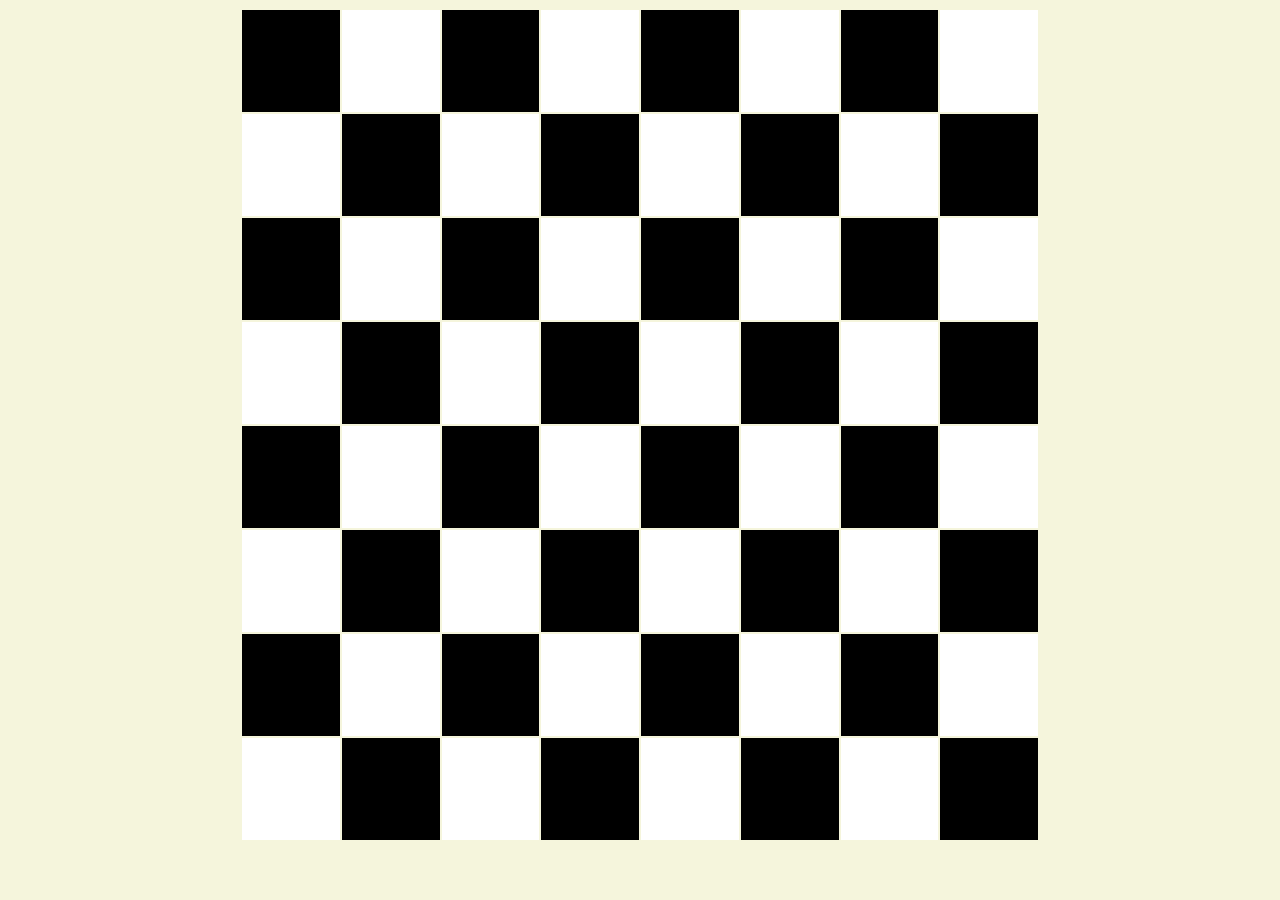
<file: checkerBoard/index.html>
<!DOCTYPE html>
<html lang="en">
<head>
    <meta charset="UTF-8">
    <meta name="viewport" content="width=device-width, initial-scale=1.0">
    <link rel="stylesheet" href="style.css">
    <title>Checker Board</title>
</head>
<body>
    <table class="home">
        <tr>
            <td class="black"></td>
            <td class="white"></td>
            <td class="black"></td>
            <td class="white"></td>
            <td class="black"></td>
            <td class="white"></td>
            <td class="black"></td>
            <td class="white"></td>
        </tr>

        <tr>
            <td class="white"></td>
            <td class="black"></td>
            <td class="white"></td>
            <td class="black"></td>
            <td class="white"></td>
            <td class="black"></td>
            <td class="white"></td>
            <td class="black"></td>
        </tr>

        <tr>
            <td class="black"></td>
            <td class="white"></td>
            <td class="black"></td>
            <td class="white"></td>
            <td class="black"></td>
            <td class="white"></td>
            <td class="black"></td>
            <td class="white"></td>
        </tr>

        <tr>
            <td class="white"></td>
            <td class="black"></td>
            <td class="white"></td>
            <td class="black"></td>
            <td class="white"></td>
            <td class="black"></td>
            <td class="white"></td>
            <td class="black"></td>
        </tr>

        <tr>
            <td class="black"></td>
            <td class="white"></td>
            <td class="black"></td>
            <td class="white"></td>
            <td class="black"></td>
            <td class="white"></td>
            <td class="black"></td>
            <td class="white"></td>
        </tr>

        <tr>
            <td class="white"></td>
            <td class="black"></td>
            <td class="white"></td>
            <td class="black"></td>
            <td class="white"></td>
            <td class="black"></td>
            <td class="white"></td>
            <td class="black"></td>
        </tr>

        <tr>
            <td class="black"></td>
            <td class="white"></td>
            <td class="black"></td>
            <td class="white"></td>
            <td class="black"></td>
            <td class="white"></td>
            <td class="black"></td>
            <td class="white"></td>
        </tr>

        <tr>
            <td class="white"></td>
            <td class="black"></td>
            <td class="white"></td>
            <td class="black"></td>
            <td class="white"></td>
            <td class="black"></td>
            <td class="white"></td>
            <td class="black"></td>
        </tr>
    </table>
</body>
</html>
</file>
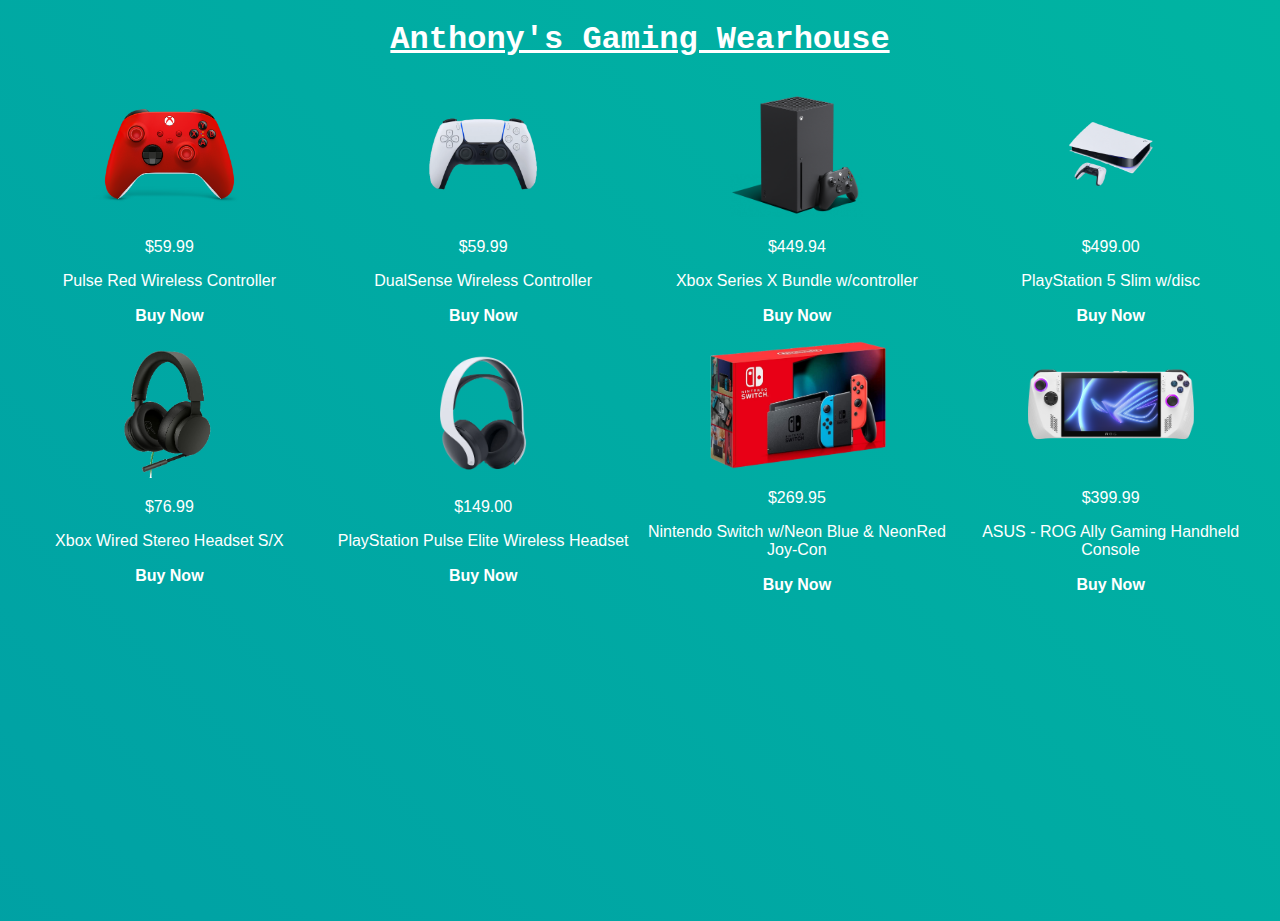
<file: productGrid/index.html>
<!DOCTYPE html>
<html lang="en">
<head>
    <meta charset="UTF-8">
    <meta name="viewport" content="width=device-width, initial-scale=1.0">
    <link rel="stylesheet" href="style.css">
    <title>Anthony's Store</title>
</head>

<body>
    <header>
        <h1> Anthony's Gaming Wearhouse </h1>
    </header>

    <section class="main-container">

        <div id="colors1" class="product1"> <img class="xrcontrol" src="XboxRedController.png" alt="Xbox Red Controller"> 
            <p class="price"> $59.99 </p> 
            <p class="description"> Pulse Red Wireless Controller </p>
            <a href="https://www.amazon.com/Xbox-Core-Wireless-Controller-Renewed-Premium/dp/B0C6Z4RTT5/ref=sr_1_2?crid=196KX5TJHEWKS&dib=eyJ2IjoiMSJ9.[base64].AwpHdj2Typ1qWYK02FdgivitXqZYb9Wj5djdIFaQhsE&dib_tag=se&keywords=red%2Bxbox%2Bcontroller%2Bwireless&qid=1729443386&sprefix=Red%2Bxbo%2Caps%2C102&sr=8-2&th=1">
                <button> Buy Now </button> 
            </a>
        </div>
        <div id="colors2" class="product2"> <img class="pscontrol" src="Ps5Controller.png" alt="Ps5 Controller"> 
            <p class="price"> $59.99 </p> 
            <p class="description"> DualSense Wireless Controller </p>
            <a href="https://www.amazon.com/Playstation-DualSense-Wireless-Controller-Renewed-5/dp/B092LJJYDQ/ref=sr_1_3?crid=2A7IY6YWXREN1&dib=eyJ2IjoiMSJ9.[base64].QDQjxxdg5_A5zOzBhMmj7pIV5s1_l-MGUzKsbUtyvtI&dib_tag=se&keywords=playstation%2B5%2Bcontroller&qid=1729443645&sprefix=pl%2Caps%2C126&sr=8-3&th=1">
                <button> Buy Now </button> 
            </a>
        </div>
        <div id="colors3" class="product3"> <img class="xbox" src="xb0xX.png" alt="Xbox Bundle"> 
            <p class="price"> $449.94 </p> 
            <p class="description"> Xbox Series X Bundle w/controller </p>
            <a href="https://www.amazon.com/Xbox-X-Console-Renewed/dp/B0CJ3XWXP8/ref=sr_1_2?crid=18FNAFJKVPXQ&dib=eyJ2IjoiMSJ9.[base64].4wHUhXQWgRhwoYxfWmwcV1Wi8kg82gu53PCOWjM-nOY&dib_tag=se&keywords=xbox%2Bseries%2Bx&qid=1729443687&sprefix=xbox%2Caps%2C126&sr=8-2&th=1">
                <button> Buy Now </button> 
            </a>
        </div>
        <div id="colors4" class="product4"> <img class="ps5" src="P-s-5.png" alt="Ps5 Bundle"> 
            <p class="price"> $499.00 </p> 
            <p class="description"> PlayStation 5 Slim w/disc </p>
            <a href="https://www.amazon.com/PlayStation%C2%AE5-console-slim-PlayStation-5/dp/B0CL61F39H/ref=sr_1_1?crid=263PLQKTJFPSZ&dib=eyJ2IjoiMSJ9.[base64].J-2B0aKfESqHFN4CXAtKlpZoCk7thjJfcdDI1Z5fLfQ&dib_tag=se&keywords=playstation%2B5&qid=1729443801&sprefix=p%2Caps%2C127&sr=8-1&th=1">
                <button> Buy Now </button> 
            </a>
        </div>
        <div id="colors5" class="product5"> <img class="xheadset" src="XboxHeadset.png" alt="Xbox Headset"> 
            <p class="price"> $76.99 </p> 
            <p class="description"> Xbox Wired Stereo Headset S/X </p>
            <a href="https://www.amazon.com/Xbox-8LI-00002-Wired-Stereo-Headset/dp/B09C92RJN7/ref=sr_1_1?crid=EQKLIZ0J64OV&dib=eyJ2IjoiMSJ9.[base64].5a8tkCBCR0JjSJDa8dlyFoD8cCWLreDHslWs9TS-Qno&dib_tag=se&keywords=xbox+headset&qid=1729443903&refinements=p_123%3A381900&rnid=85457740011&s=videogames&sprefix=xbox+headset%2Caps%2C135&sr=1-1">
                <button> Buy Now </button> 
            </a>
        </div>
        <div id="colors6" class="product6"> <img class="psheadset" src="Ps5Headset.png" alt="Ps5 Headset"> 
            <p class="price"> $149.00 </p> 
            <p class="description"> PlayStation Pulse Elite Wireless Headset </p>
            <a href="https://www.amazon.com/PlayStation-Pulse-Elite-Wireless-Headset-5/dp/B0CMDH9M5W/ref=sr_1_1?crid=KQSJ69FYHTVA&dib=eyJ2IjoiMSJ9.[base64].8U39IWdtyHWz_E1FVFLZV-hBzvfRBDUedZec9Mus43c&dib_tag=se&keywords=ps5+headset&qid=1729444004&refinements=p_123%3A358345&rnid=85457740011&s=videogames&sprefix=ps5%2Cvideogames%2C98&sr=1-1">
                <button> Buy Now </button> 
            </a>
        </div>
        <div id="colors7" class="product7"> <img class="switch" src="tSwitchBundle.png" alt="Switch Bundle"> 
            <p class="price"> $269.95 </p> 
            <p class="description"> Nintendo Switch w/Neon Blue & NeonRed Joy-Con </p>
            <a href="https://www.amazon.com/dp/B0BS9Y9L2Y/ref=dp_cr_wdg_tit_rfb?th=1">
                <button> Buy Now </button> 
            </a>
        </div>
        <div id="colors8" class="product8"> <img class="rogA" src="R0Gally.png" alt="Handheld PC"> 
            <p class="price"> $399.99 </p> 
            <p class="description"> ASUS - ROG Ally Gaming Handheld Console </p>
            <a href="https://www.amazon.com/ASUS-Gaming-Handheld-Console-Processor-Display/dp/B0C8H1FHFH/ref=sr_1_2?crid=181KYOX7WNF69&dib=eyJ2IjoiMSJ9.[base64].6hpBY-AwiUbx7pD2O6PrG_zxVj4bxWzBSuHqlSqSHBQ&dib_tag=se&keywords=rog+ally&qid=1729444152&s=videogames&sprefix=rog+%2Cvideogames%2C94&sr=1-2">
                <button> Buy Now </button> 
            </a>
        </div>

    </section>

</body>

</html>
</file>
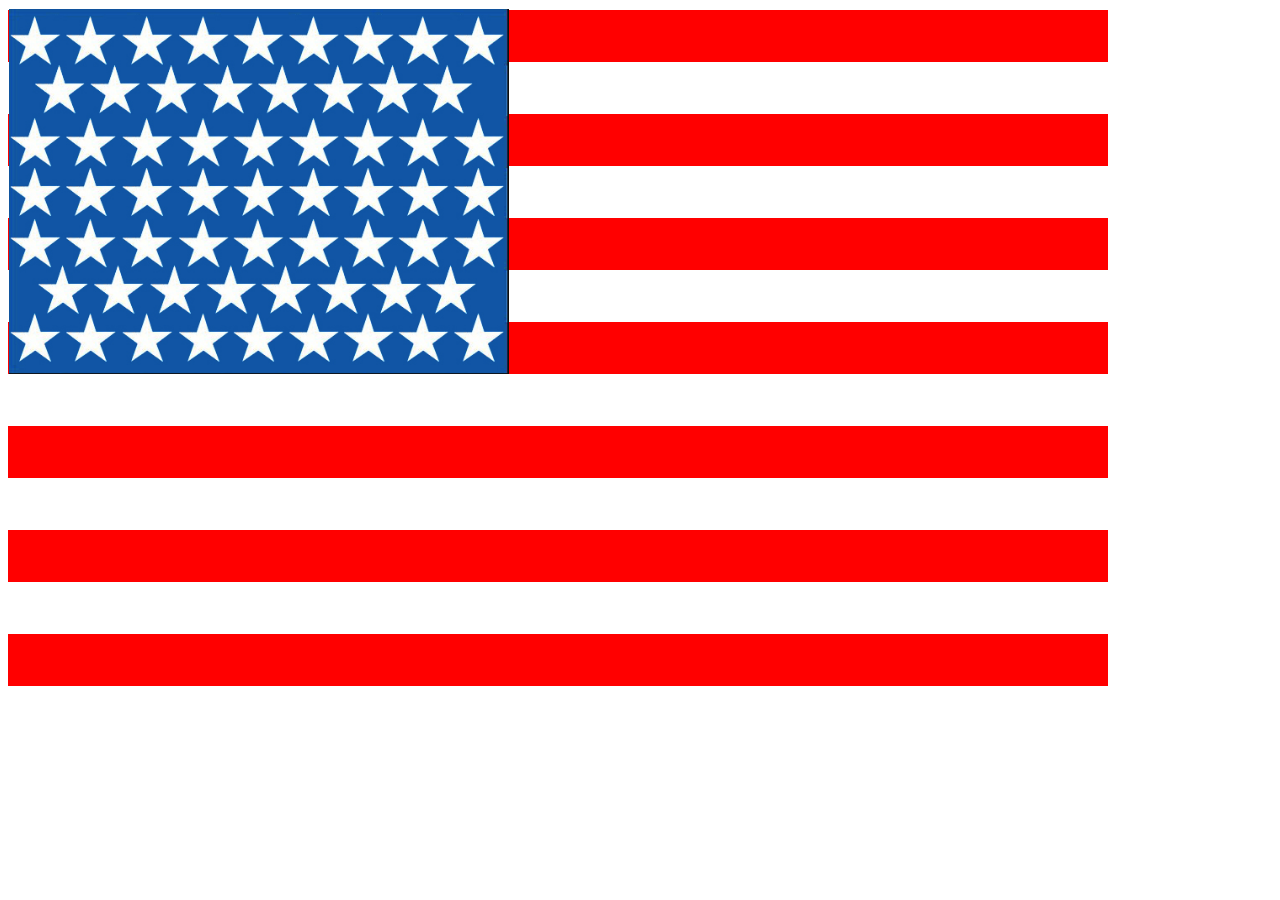
<file: starryFlag/index.html>
<!DOCTYPE html>
<html lang="en">
<head>
    <meta charset="UTF-8">
    <meta name="viewport" content="width=device-width, initial-scale=1.0">
    <link rel="stylesheet" href="style.css">
    <title>American Flag</title>
</head>
<body>
    <table class="UsFlag"> 
        <tr>
            <td class="blueStars"> <img src="stars.png" alt="50 states" class="stars"></td>
        </tr>

<!-- I had the idea of trying to wrap the stripes around the image. But I couldn't figure it out.
That's why I gave them multiple classes, such as small & long -->

        <tr>
            <td class="red small" ></td>
        </tr>
        <tr>
            <td class="white small"></td>
        </tr>
        <tr>
            <td class="red small"></td>
        </tr>
        <tr>
            <td class="white small"></td>
        </tr>
        <tr>
            <td class="red small"></td>
        </tr>
        <tr>
            <td class="white small"></td>
        </tr>
        <tr>
            <td class="red small"></td>
        </tr>
        
        <tr>
            <td class="white long"></td>
        </tr>

        <tr>
            <td class="red long"></td>
        </tr>

        <tr>
            <td class="white long"></td>
        </tr>

        <tr>
            <td class="red long"></td>
        </tr>

        <tr>
            <td class="white long"></td>
        </tr>

        <tr>
            <td class="red long"></td>
        </tr>

    </table>
    
</body>
</html>
</file>
<file: checkerBoard/style.css>
/* helps contrast the background from the table */
body {
    background-color: beige;
}

/* setting the size of the table where the cells will live */
table {
    width: 800px;
    height: 800px;
}
/* calls class home and adjusts the table to the center */
.home {
    margin: auto;
}

/* setting the size of each cell to 100 by 100 */
td {
    width: 100px;
    height: 100px;
}

/* color for each cell */
.black {
    background-color: black;
}

.white {
    background-color: white;
}
</file>
<file: productGrid/style.css>
/* Theming the website with a gradient of colors 
and animating the background */
html, body {
    background: linear-gradient(45deg, #008ba0, #00a3a4, #00bca1, #00d493);
    background-size: 400% 400%;
    animation: gradientAnimation 10s ease infinite;
    height: 100%;    
    margin: 0;
}

/* I want to credit Code Lounge for the youtube video that helped me */
@keyframes gradientAnimation {
    0% {background-position: 0% 50%;}
    50% {background-position: 100% 50%;}
    100% {background-position: 0% 50%;}
}

/* Header Styling */
header {
    text-align: center;
    font-family: 'Courier New', Courier, monospace;
    color: white;
    text-decoration: underline;
}

/* Main Content styling */

/* Layout of the website is grid*/
.main-container {
    display: grid;
    grid-template-columns: repeat(4, 1fr);
    gap: 5px; 
    align-items: center;
    margin: 10px;
    padding: 5px;
    color: white;
}



/* Initial test i will be using color
targeting them by ID */
/* #colors1 { background-color:red ;}
#colors2 { background-color:orange ;}
#colors3 { background-color:yellow ;}
#colors4 { background-color:green ;}
#colors5 { background-color:blue ;}
#colors6 { background-color:indigo ;}
#colors7 { background-color:violet;}
#colors8 { background-color:pink ;} */

/* Setting up where the products will live */
div {
    margin: 5px;
    text-align: center;
    font-family: sans-serif;
}

/* Resizing all images */
img {
    height: 10rem;
}

/* Styling for all the buttons and hover */
button {
    background-color: transparent;
    color: white;
    border: none;
    font-family: sans-serif;
    font-weight: bold;
}

button:hover {
    color: red;
    background-color: whitesmoke;
    border-radius: 5px;
}

/* Responsivity Code */

/* I had to start with tablet to make it work */
@media (max-width: 768px) {
    .main-container {
        grid-template-columns: repeat(2, 1fr);
    }

    img {
        height: 8rem;
    }
}

/* Then mobile screens */
@media (max-width: 488px) {
    .main-container{
        grid-template-columns: 1fr;
    }

    img {
        height: 6rem;
    }

    button {
        font-size: .8rem;
    }
}

/* A section between tablet and laptop screens */
@media (min-width: 769px) and (max-width: 1023px) {
    .main-container {
        grid-template-columns: repeat(2, 1fr);
    }

    img {
        height: 8rem;
    }
}

/* Running to issues with my background and this seemed to fix it */
@media (min-width: 1024px) {
    .main-container {
        grid-template-columns: repeat(4, 1fr);
    }

    img {
        height: 8rem;
    }

    button {
        font-size: 1rem;
    }
}

/* Didn't want to leave out anyone w/4k screens */
@media (min-width: 2560px) {
    header {
        font-size: 2rem;
    }

    img {
        height: 15rem;
    }

    p {
        font-size: 2rem;
    }

    button {
        font-size: 2rem;
    }
}
</file>
<file: starryFlag/style.css>
/* Adjusting the table as a whole */
table {
    width: 1100px;
    border-collapse: collapse;
}

/* finding the right height for all the stripes */
.small, .long{
    height: 50px;
}

/* coloring the stripes */
.red {
    background-color: red;
}

.white {
    background-color: white;
}

/* getting the image to sit on top of the stripes */
.stars {
    width: 500px;
    height: 365px;
    /* I was struggling to find a way to wrap the img and the stripes around each other.
    But eventually I landed on position: absolute because its able to sit on top of the stripes. */
    position: absolute;
}
</file>
